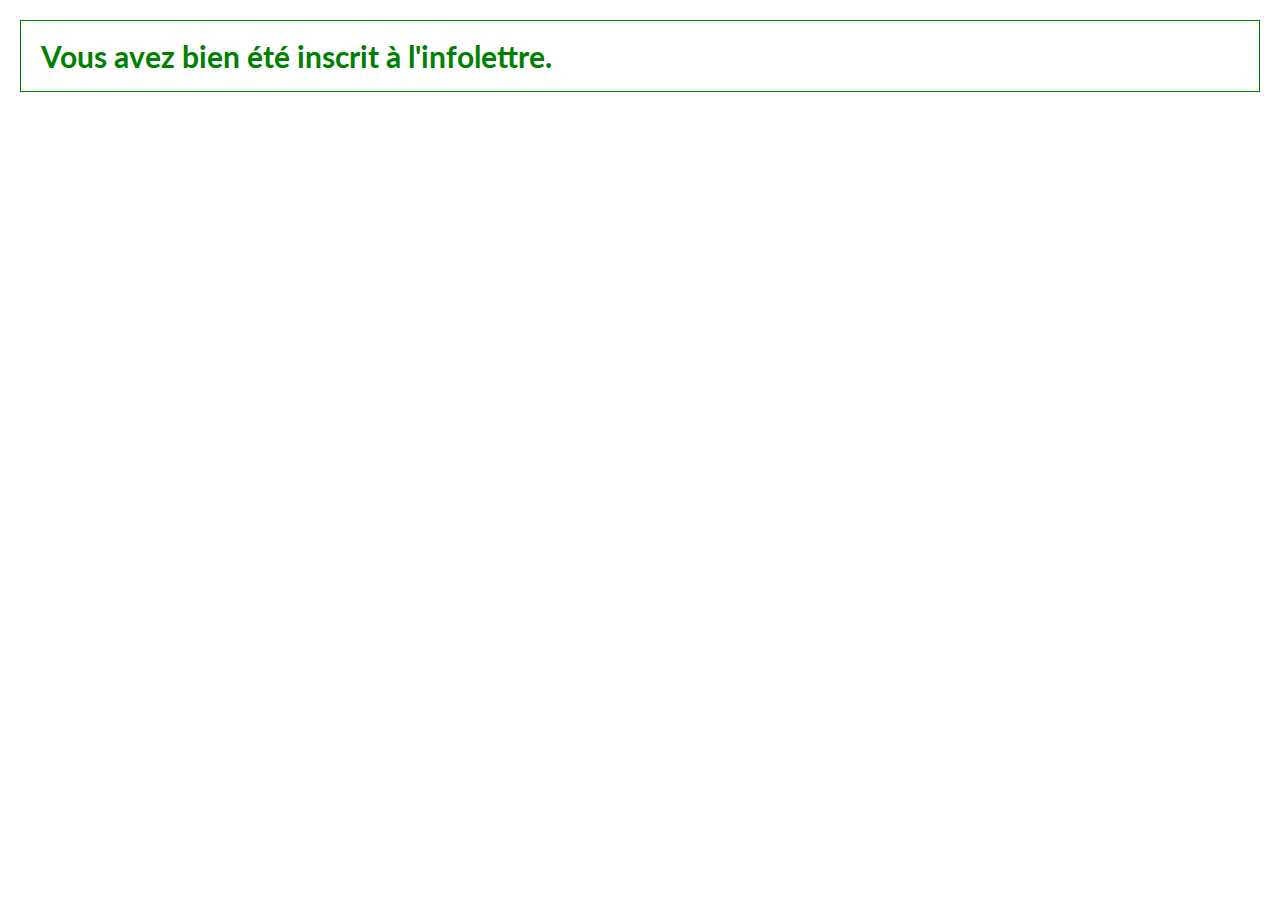
<file: ecran_noir/succes.html>
<!doctype html>
<html lang="fr">
<head>
	<meta charset="utf-8">
	<meta name="description" content="">
	<meta name="viewport" content="width=device-width, initial-scale=1">
	<title>Accueil - Vacances à partager</title>
	<link href="https://maxcdn.bootstrapcdn.com/bootstrap/3.3.7/css/bootstrap.min.css" rel="stylesheet" integrity="sha384-BVYiiSIFeK1dGmJRAkycuHAHRg32OmUcww7on3RYdg4Va+PmSTsz/K68vbdEjh4u" crossorigin="anonymous">
	<link href="https://fonts.googleapis.com/css?family=Lato" rel="stylesheet">
	<link rel="stylesheet" href="css/normalize.css">
	<link rel="stylesheet" href="css/style.css">
</head>
<body>

	<div class="page-succes">
		Vous avez bien été inscrit à l'infolettre.
	</div>

<!-- Scripts -->
<script src="https://code.jquery.com/jquery-3.1.1.min.js"   integrity="sha256-hVVnYaiADRTO2PzUGmuLJr8BLUSjGIZsDYGmIJLv2b8="   crossorigin="anonymous"></script>
<script src="https://maxcdn.bootstrapcdn.com/bootstrap/3.3.7/js/bootstrap.min.js" integrity="sha384-Tc5IQib027qvyjSMfHjOMaLkfuWVxZxUPnCJA7l2mCWNIpG9mGCD8wGNIcPD7Txa" crossorigin="anonymous"></script>
<script src="script/main.js"></script>
</body>
</html>
</file>
<file: ecran_noir/css/style.css>
a:focus,
button:focus,
input:focus,
input[type="checkbox"]:focus,
input[type="radio"]:focus,
form .form-control:focus,
select:focus,
textarea:focus,
*[tabindex="-1"]:focus,
*[tabindex="0"]:focus {
  border: none;
  outline: 2px solid #ffffff;
  outline-offset: 2px;
  transition: none;
}

a:focus {
  text-decoration: underline;
}

html,
body {
  font-size: 100%;
  height: 100%;
  width: 100%;
}

body {
  cursor: default;
  font-family: "Lato", sans-serif;
  font-weight: normal;
  font-style: normal;
  line-height: 1;
}

.page {
  position: relative;
}

main {
  padding-top: 40px;
}

.container_p {
  margin-bottom: 50px;
}

h2 {
  font-size: 1.8rem;
  margin-bottom: 5vh;
  text-align: center;
  clear: both;
}

p {
  line-height: 1.2;
}

header {
  background-color: #000000;
  padding: 10px 0 0 0;
}
.navbar {
  margin-bottom: 0;
}

.navbar-default {
  background-color: transparent;
  border: none;
}

.navbar .navbar-brand {
  height: unset;
  padding-top: 5px;
}

.navbar-header .navbar-brand img {
  height: 50px;
  width: auto;
}

.navbar-default .navbar-collapse {
  border: none;
  display: inline-block !important;
}

.container-fluid.container-navbar {
  text-align: center;
}

.plugin-facebook {
  background: white;
}

.navbar .navbar-nav {
  margin-top: 10px;
}

.navbar-default .navbar-nav > li > a {
  color: #6a6a6a;
}
.navbar-default .navbar-nav > li > a:hover,
.navbar-default .navbar-nav > li > a:active,
.navbar-default .navbar-nav > li > a:focus {
  color: #ffffff;
  text-decoration: underline;
}

.banner form {
  margin-top: 25vh;

  padding-top: 20px;
  padding-bottom: 20px;

  background-color: rgba(0, 0, 0, 0.5);
}

form label {
  margin-bottom: 10px;

  color: #ffffff;
  font-weight: normal;
  line-height: 1.6rem;
}

form .btn-connecter {
  margin: 10px auto 20px auto;

  display: block;
  padding: 6px 12px;
  width: 100%;

  background-color: transparent;
  border: 1px solid #ffffff;
  color: #ffffff;
  line-height: 1.42857143;

  margin-top: 34px;
  margin-bottom: 0;
}

form .btn-connecter:hover,
form .btn-connecter:focus {
  background-color: #ffffff;
  border-color: #ffffff;
  color: #000000;
}

/* INFOBULLE */

.popover-info {
  display: inline;
}

.popover-info-content {
  display: none;
}

button.popover-info-toggle,
a.popover-info-toggle {
  margin-left: 5px;

  height: 1.6rem;
  width: 1.6rem;

  background-color: transparent;
  border: 1px solid #ffffff;
  border-radius: 0.8rem;
  color: #ffffff;
}

a.popover-info-toggle {
  display: inline-block;
  color: #000000;
  border-color: #000000;
  line-height: 1.6rem;
  text-align: center;
}

a.popover-info-toggle:hover,
a.popover-info-toggle:active {
  background-color: #000000;
  color: #ffffff;
  text-decoration: none;
}

.popover {
  padding: 0;
  padding-top: 12px;
}

.popover-content {
  padding: 12px;
}

.popover button.close {
  position: absolute;
  top: 0;
  right: 0;
  padding: 12px;
  opacity: 1;
}

.popover button.close:before {
  display: block;
  width: 12px;
  height: 12px;

  content: "";
  background-image: url("../images/x.png");
  background-repeat: no-repeat;
  background-size: 12px 12px;
}

button.popover-info-toggle:hover {
  background-color: #ffffff;
  color: #000000;
}

main .carousel {
  margin-bottom: 60px;
}

main .carousel-inner > .item > img {
  margin-left: auto;
  margin-right: auto;
  display: block;
  max-height: 400px;
  width: auto;
}

main .carousel-control {
  width: 30px;
  padding: 0;

  border: none;
  color: #000000;
  text-shadow: none;
  opacity: 1;
}
main .carousel-control:hover,
main .carousel-control:active {
  color: #000000;
  opacity: 0.7;
}

main .carousel-control:focus {
  color: #000000;
  outline: 2px solid #000000;
}

main .carousel-control.left,
main .carousel-control.right {
  background-image: none;
}

main .carousel-control .glyphicon-chevron-left {
  margin-left: 0;
  left: 5px;
}

main .carousel-control .glyphicon-chevron-right {
  margin-right: 0;
  right: 5px;
}

main .carousel-indicators {
  margin-bottom: 0;
  bottom: -40px;
}

main .carousel-indicators li {
  position: relative;
  margin: 0 5px;

  width: 28px;
  height: 28px;

  border-color: #000000;
  border-radius: 28px;
}

main .carousel-indicators li button {
  position: absolute;
  top: 0;
  left: 0;

  padding: 0;
  width: 100%;
  height: 100%;

  background-color: transparent;
  border-color: transparent;
  border-radius: 28px;
}

main .carousel-indicators li button:hover,
main .carousel-indicators li button:focus {
  background-color: #000000;
}

main .carousel-indicators li button:focus {
  outline-color: #000000;
}

main .carousel-indicators li.active {
  margin: 0 5px;

  width: 28px;
  height: 28px;

  background-color: #000000;
}

main .news {
  background-color: #000000;
  color: #ffffff;
}

main .news .inner-news {
  padding-bottom: 20px;
}

main .news .newsletter a {
  margin: 20px auto;

  display: inline-block;
  padding: 6px 12px;

  background-color: transparent;
  border: 1px solid #ffffff;
  line-height: 1.42857143;
  color: white;
}

main .news .newsletter a:hover,
main .news .newsletter a:focus {
  background-color: #ffffff;
  color: #000000;
}

/* MODALE */

.modal-content {
  border-radius: 0;
}

.modal-content button.close {
  height: 1.6rem;
  width: 1.6rem;

  border: 1px solid #000000;
  border-radius: 0.8rem;
  opacity: 1;
}

.modal-content button.close:hover {
  background-color: #000000;
  color: #ffffff;

  font-weight: normal;
}

.modal-content .modal-header .modal-title {
  display: inline-block;
}

.modal-content .modal-header,
.modal-content .modal-footer {
  border: none;
}

.modal-content .modal-body label {
  color: #000000;
}

.modal-content .modal-footer button {
  margin: 20px auto;

  display: block;
  padding: 6px 12px;
  width: 100%;

  background-color: transparent;
  border: 1px solid #000000;
  line-height: 1.42857143;
}

.modal-content .modal-footer button:hover {
  background-color: #000000;
  color: #ffffff;
}

/* FACEBOOK */
.facebook-comments {
  list-style: none;
}

.facebook-comments li {
  margin-bottom: 20px;
}

.facebook-comments.retro {
  margin-bottom: 30px;
  font-size: 0.9rem;
  line-height: 2rem;
}

.facebook-comments .retro button {
  margin-right: 10px;
}

.facebook-comments .retro .btn-like {
  padding: 0;
  width: 2rem;
  height: 2rem;

  background-color: transparent;
  border-radius: 1rem;
}

.facebook-comments .retro button.btn-like .glyphicon {
  font-size: 1.2rem;
  line-height: 2rem;
}

.facebook-comments .retro button.btn-like:hover {
  background-color: #ffffff;
}

.facebook-comments .retro button.btn-like:hover .glyphicon {
  color: #000000;
}

.facebook-comments .retro button.btn-reply {
  padding: 0;

  background-color: transparent;
  border: none;
  line-height: 2rem;
}

.facebook-comments .retro button.btn-reply:hover {
  color: #ffffff;
  text-decoration: underline;
}

.facebook-comments .retro time {
  font-size: 0.8rem;
  color: #939393;
  vertical-align: middle;
}

.add-comment .thumb img {
  width: 48px;
  height: auto;
}
.add-comment label {
  display: block;
}
.add-comment textarea {
  margin-bottom: 10px;

  width: 100%;
}

.add-comment input[type="button"] {
  margin: 20px auto;

  display: block;
  padding: 6px 12px;
  width: 100%;

  background-color: transparent;
  border: 1px solid #ffffff;
  line-height: 1.42857143;
}

footer .jm-quebec {
  padding-top: 10vh;
  padding-bottom: 10vh;
}

footer .jm-quebec img {
  display: block;
  margin-left: auto;
  margin-right: auto;

  width: 130px;
  height: auto;
}
footer .social-media {
  text-align: center;
  padding-top: 16vh;
}

footer .social-media ul {
  margin-top: 10vh;

  padding-left: 0;

  list-style: none;
}

footer .social-media ul li,
footer .social-media a {
  display: inline-block;
  width: 38px;
  height: 38px;
  margin-right: 19px;
  background-size: 38px 38px;
}

footer .social-media ul li:last-child,
footer .social-media a:last-child {
  margin-right: 0;
}

footer .social-media a.facebook {
  background: url(../images/icon-fb-retna.png) no-repeat;
  background-size: 38px 38px;
}

footer .social-media a.twitter {
  background: url(../images/icon-twitter-retna.png) no-repeat;
  background-size: 38px 38px;
}

footer .social-media a.instagram {
  background: url(../images/icon-instagram.png) no-repeat;
  background-size: 38px 38px;
}

/*footer .social-media a.icon {
  display: block;
  width: 100%;
  height: 100%;
  background-size: 38px 38px;
}*/

footer .social-media a.icon:focus {
  outline-color: #000000;
}

footer .copyright {
  padding-top: 5px;

  font-size: 0.8rem;
  text-align: center;
}
@media only screen and (min-width: 1024px) {
  h2 {
    font-size: 2.5rem;
  }

  .banner {
    background-position-y: -10vh;
  }

  .banner form {
    margin-top: 20vh;
    margin-bottom: 5vh;
  }

  main .carousel {
    margin-bottom: 80px;
  }

  main .carousel-indicators {
    bottom: -30px;
  }

  main .carousel-inner > .item > img {
    max-height: 600px;
  }

  main .carousel-indicators li,
  main .carousel-indicators li.active {
    width: 12px;
    height: 12px;

    border-radius: 12px;
  }

  main .news .newsletter button {
    width: unset;
  }
}

.blackscreen {
  background-color: black;
  position: absolute;
  width: 100%;
  height: 100%;
  top: 0;
  left: 0;
  z-index: 9000;
}

#errors {
  border: 1px solid red;
  color: red;
  padding: 20px;
  display: none;
}

.page-succes {
  border: 1px solid green;
  color: green;
  font-size: 30px;
  margin: 20px;
  padding: 20px;
  font-weight: bold;
}
</file>
